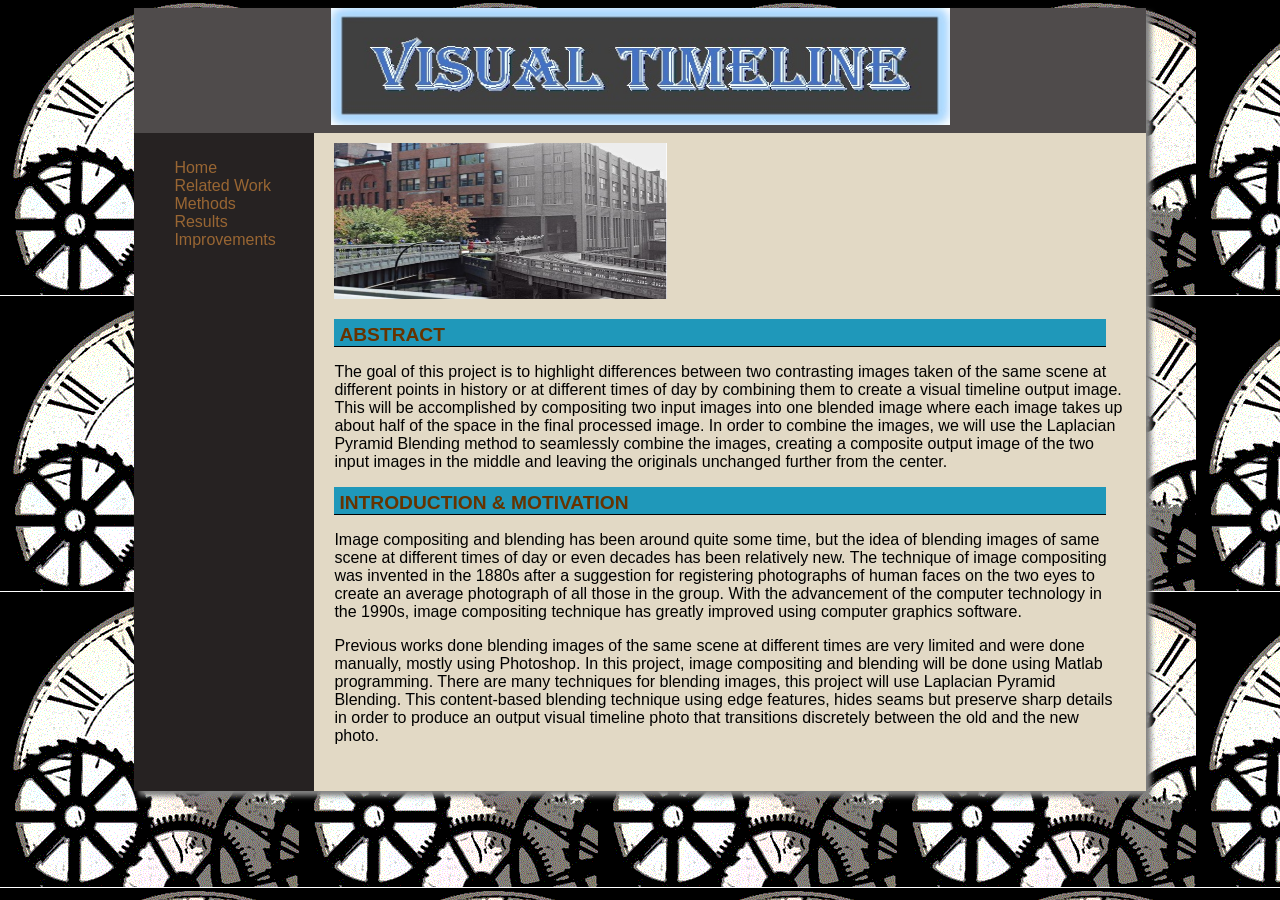
<file: VisualTimelineWeb/index.html>
<!DOCTYPE html>
<html lang="en">
<head>
    <title>Visual Timeline</title>
    <meta charset="utf-8">
    <link href="visualtimeline.css" rel="stylesheet">
</head>
<body>
<div id="wrapper">
    <h1 id="header"><img src="VTLogo.jpg" alt="VisualTimelineLogo" height="117" width="619"></h1>
    <div id="nav">
        <ul>
            <li><a href="index.html">Home</a></li>
            <li><a href="relatedwork.html">Related Work</a></li>
            <li><a href="method.html">Methods</a></li>
            <li><a href="results.html">Results</a></li>
            <li><a href="improvement.html">Improvements</a></li>
        </ul>
    </div>
    <div id="content">
        <img src="highline.jpg" alt="Highline" width="333" height="156" class="">
        <h2>Abstract</h2>
        <p>
            The goal of this project is to highlight differences between two contrasting images taken
            of the same scene at different points in history or at different times of day by combining
            them to create a visual timeline output image. This will be accomplished by compositing two
            input images into one blended image where each image takes up about half of the space in the
            final processed image. In order to combine the images, we will use the Laplacian Pyramid
            Blending method to seamlessly combine the images, creating a composite output image of the
            two input images in the middle and leaving the originals unchanged further from the center.
        </p>
        <h2>Introduction & Motivation</h2>
        <p>
            Image compositing and blending has been around quite some time, but the idea of blending images
            of same scene at different times of day or even decades has been relatively new.  The technique
            of image compositing was invented in the 1880s after a suggestion for registering photographs of
            human faces on the two eyes to create an average photograph of all those in the group.  With the
            advancement of the computer technology in the 1990s, image compositing technique has greatly
            improved using computer graphics software.
        </p>
        <p>
            Previous works done blending images of the same scene at different times are very limited and were
            done manually, mostly using Photoshop.  In this project, image compositing and blending will be
            done using Matlab programming.  There are many techniques for blending images, this project will use
            Laplacian Pyramid Blending.  This content-based blending technique using edge features, hides seams
            but preserve sharp details in order to produce an output visual timeline photo that transitions
            discretely between the old and the new photo.
        </p>
    </div>
</div>
</body>
</html>
</file>
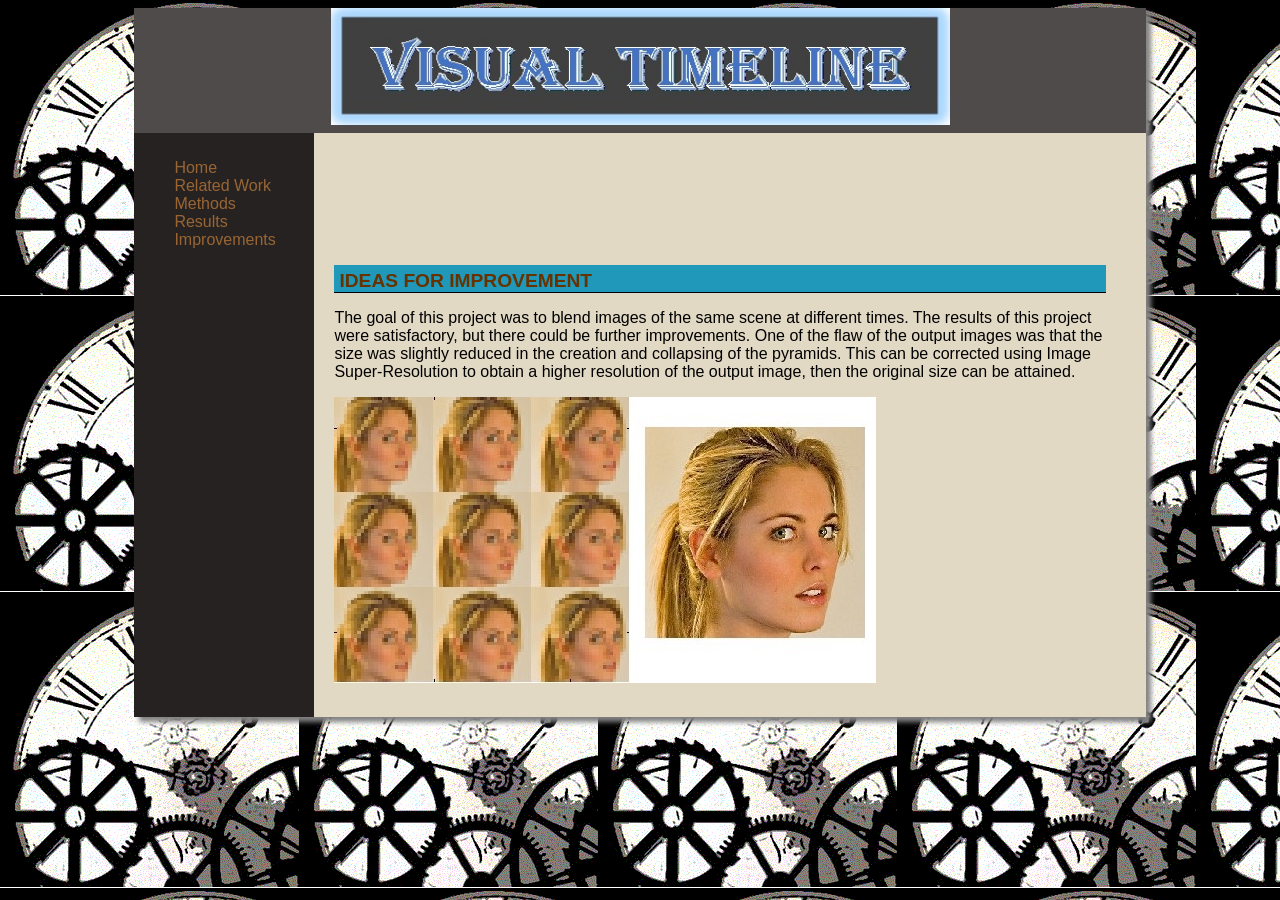
<file: VisualTimelineWeb/improvement.html>
<!DOCTYPE html>
<html lang="en">
<head>
    <title>Visual Timeline</title>
    <meta charset="utf-8">
    <link href="visualtimeline.css" rel="stylesheet">
</head>
<body>
<div id="wrapper">
    <h1 id="header"><img src="VTLogo.jpg" alt="VisualTimelineLogo" height="117" width="619"></h1>
    <div id="nav">
        <ul>
            <li><a href="index.html">Home</a></li>
            <li><a href="relatedwork.html">Related Work</a></li>
            <li><a href="method.html">Methods</a></li>
            <li><a href="results.html">Results</a></li>
            <li><a href="improvement.html">Improvements</a></li>
        </ul>
    </div>
    <div id="content">
        <h2>Ideas for Improvement</h2>
        <p>
            The goal of this project was to blend images of the same scene at different times.
            The results of this project were satisfactory, but there could be further improvements.
            One of the flaw of the output images was that the size was slightly reduced in the creation
            and collapsing of the pyramids.  This can be corrected using Image Super-Resolution to obtain a
            higher resolution of the output image, then the original size can be attained.
        </p>
        <img src="superRes.jpg" alt="SuperRes" height="286" width="542">
    </div>
</div>
</body>
</html>
</file>
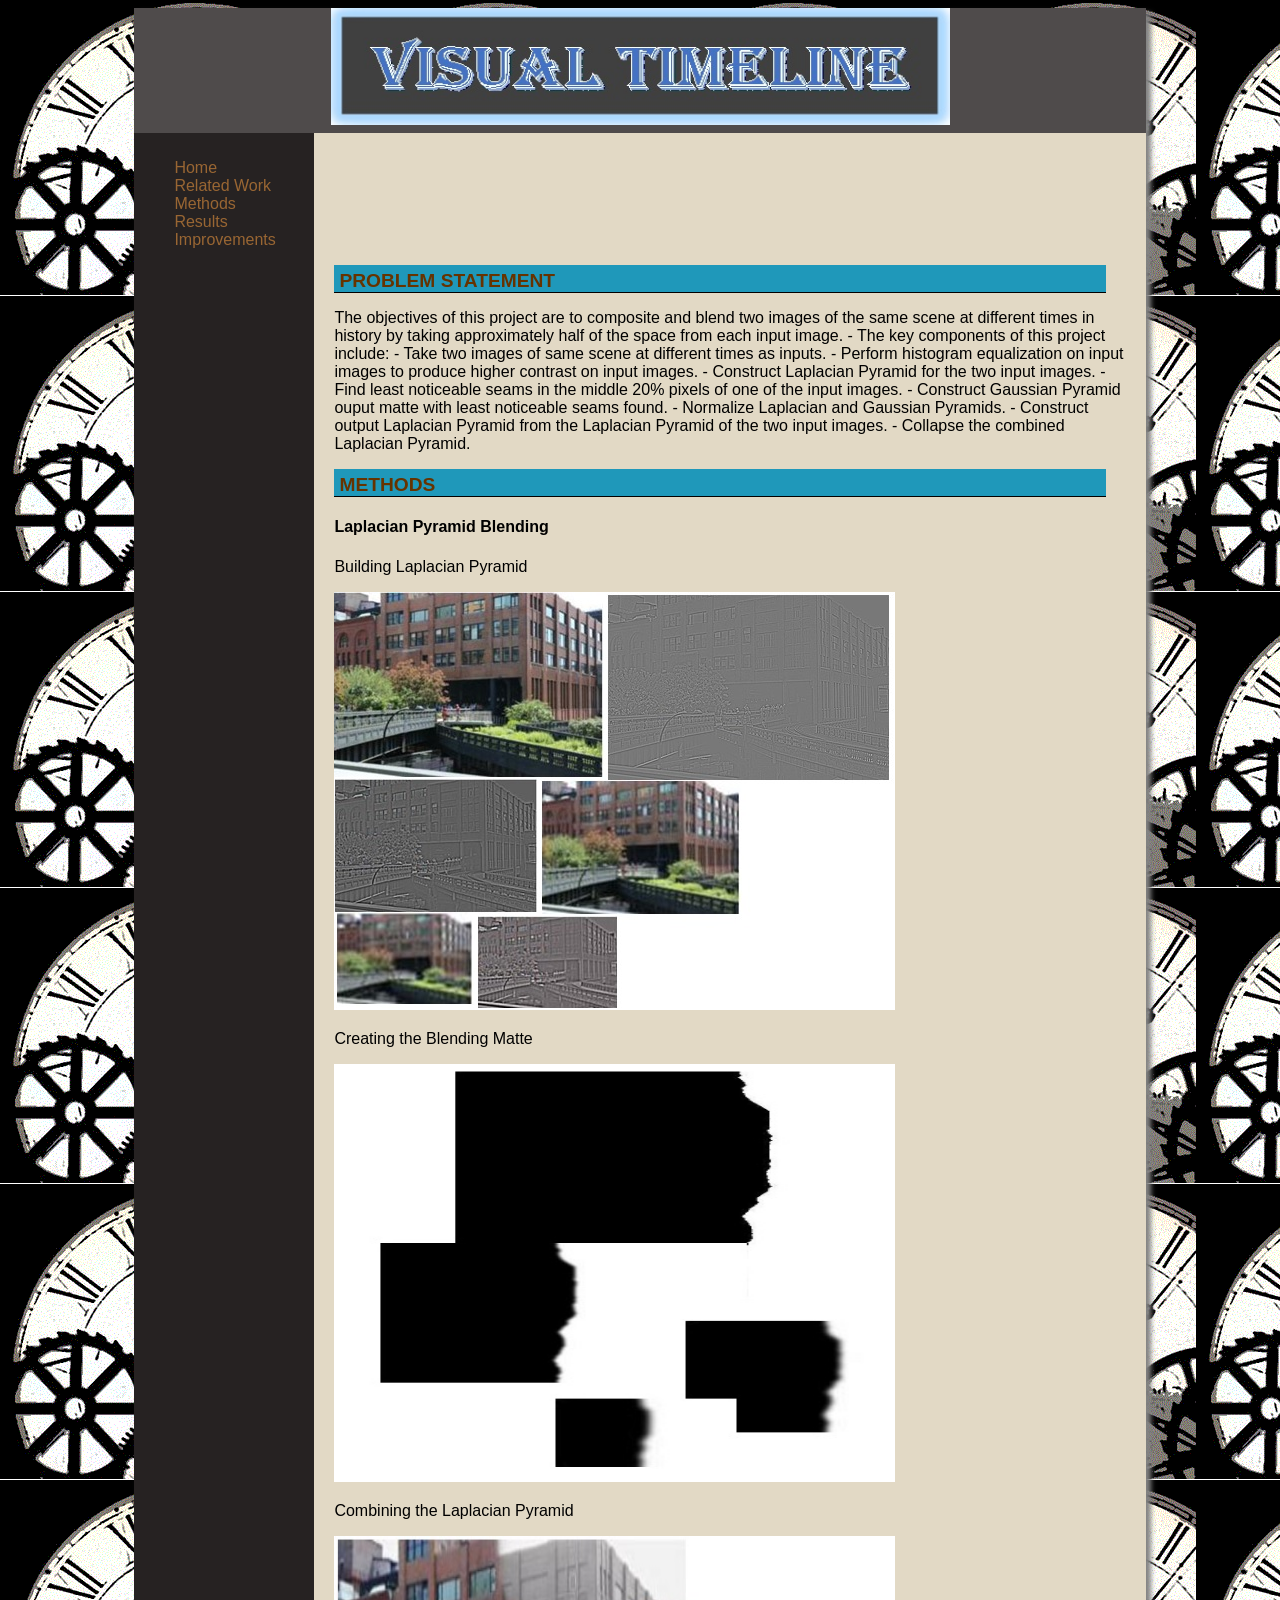
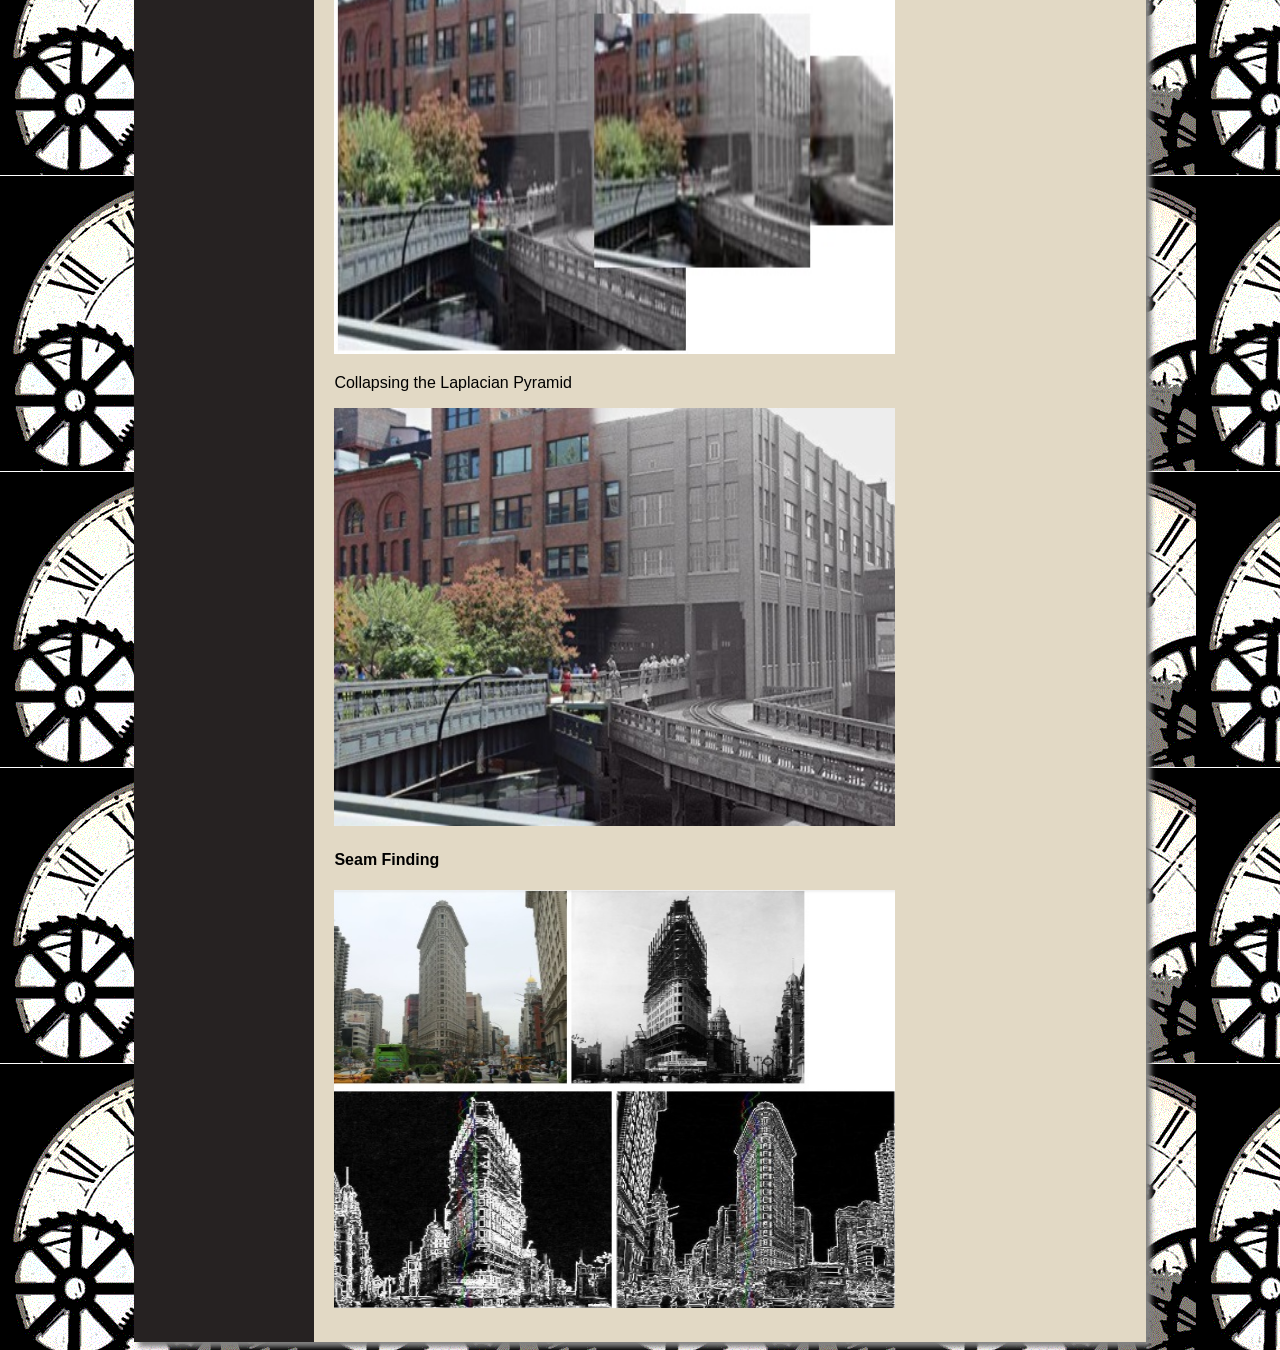
<file: VisualTimelineWeb/method.html>
<!DOCTYPE html>
<html lang="en">
<head>
    <title>Visual Timeline</title>
    <meta charset="utf-8">
    <link href="visualtimeline.css" rel="stylesheet">
</head>
<body>
<div id="wrapper">
    <h1 id="header"><img src="VTLogo.jpg" alt="VisualTimelineLogo" height="117" width="619"></h1>
    <div id="nav">
        <ul>
            <li><a href="index.html">Home</a></li>
            <li><a href="relatedwork.html">Related Work</a></li>
            <li><a href="method.html">Methods</a></li>
            <li><a href="results.html">Results</a></li>
            <li><a href="improvement.html">Improvements</a></li>
        </ul>
    </div>
    <div id="content">
        <h2>Problem Statement</h2>
        <p>
            The objectives of this project are to composite and blend two images of the same scene at
            different times in history by taking approximately half of the space from each input image.
            - The key components of this project include:
            - Take two images of same scene at different times as inputs.
            - Perform histogram equalization on input images to produce higher contrast on input images.
            - Construct Laplacian Pyramid for the two input images.
            - Find least noticeable seams in the middle 20% pixels of one of the input images.
            - Construct Gaussian Pyramid ouput matte with least noticeable seams found.
            - Normalize Laplacian and Gaussian Pyramids.
            - Construct output Laplacian Pyramid from the Laplacian Pyramid of the two input images.
            - Collapse the combined Laplacian Pyramid.
        </p>
        <h2>Methods</h2>
        <h4>Laplacian Pyramid Blending</h4>
        <p>
            Building Laplacian Pyramid
        </p>
        <img src="LapPyr.jpg" alt="Laplacian Pyramid" width="561" height="418">
        <p>
            Creating the Blending Matte
        </p>
        <img src="Matte.jpg" alt="Matte" width="561" height="418">
        <p>
            Combining the Laplacian Pyramid
        </p>
        <img src="CombineLap.jpg" alt="Combine" width="561" height="418">
        <p>
            Collapsing the Laplacian Pyramid
        </p>
        <img src="Collapse.jpg" alt="Collapse" width="561" height="418">
        <h4>
            Seam Finding
        </h4>
        <img src="Seam.jpg" alt="Seam" width="561" height="418">
    </div>
</div>
</body>
</html>
</file>
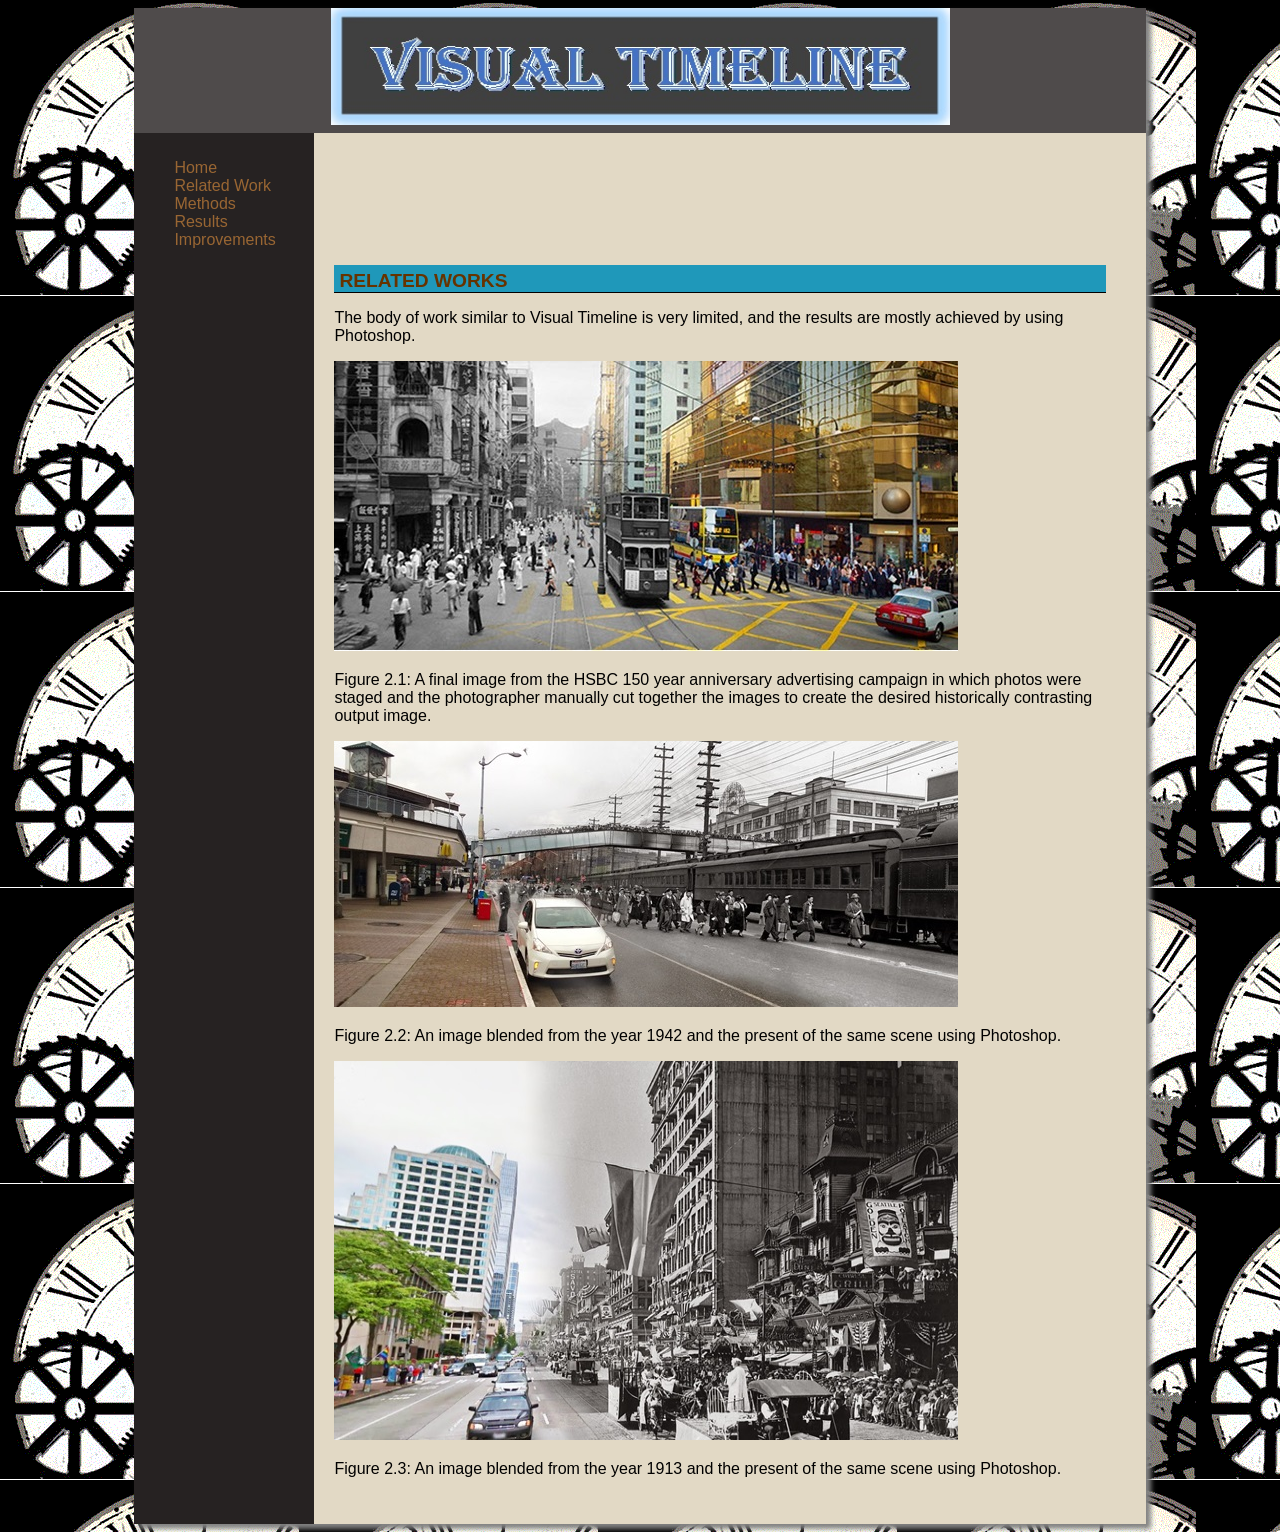
<file: VisualTimelineWeb/relatedwork.html>
<!DOCTYPE html>
<html lang="en">
<head>
    <title>Visual Timeline</title>
    <meta charset="utf-8">
    <link href="visualtimeline.css" rel="stylesheet">
</head>
<body>
<div id="wrapper">
    <h1 id="header"><img src="VTLogo.jpg" alt="VisualTimelineLogo" height="117" width="619"></h1>
    <div id="nav">
        <ul>
            <li><a href="index.html">Home</a></li>
            <li><a href="relatedwork.html">Related Work</a></li>
            <li><a href="method.html">Methods</a></li>
            <li><a href="results.html">Results</a></li>
            <li><a href="improvement.html">Improvements</a></li>
        </ul>
    </div>
    <div id="content">
        <h2>Related Works</h2>
        <p>
            The body of work similar to Visual Timeline is very limited, and the results are mostly
            achieved by using Photoshop.
        </p>
        <img src="Fig2.1.jpg" alt="Fig2.1" width="624" height="290">
        <p>
            Figure 2.1: A final image from the HSBC 150 year anniversary advertising campaign in
            which photos were staged and the photographer manually cut together the images to create
            the desired historically contrasting output image.
        </p>
        <img src="Fig2.2.jpg" alt="Fig2.2" width="624" height="266">
        <p>
            Figure 2.2: An image blended from the year 1942 and the present of the same scene using Photoshop.
        </p>
        <img src="Fig2.3.jpg" alt="Fig2.3" width="624" height="379">
        <p>
            Figure 2.3: An image blended from the year 1913 and the present of the same scene using Photoshop.
        </p>
    </div>
</div>
</body>
</html>
</file>
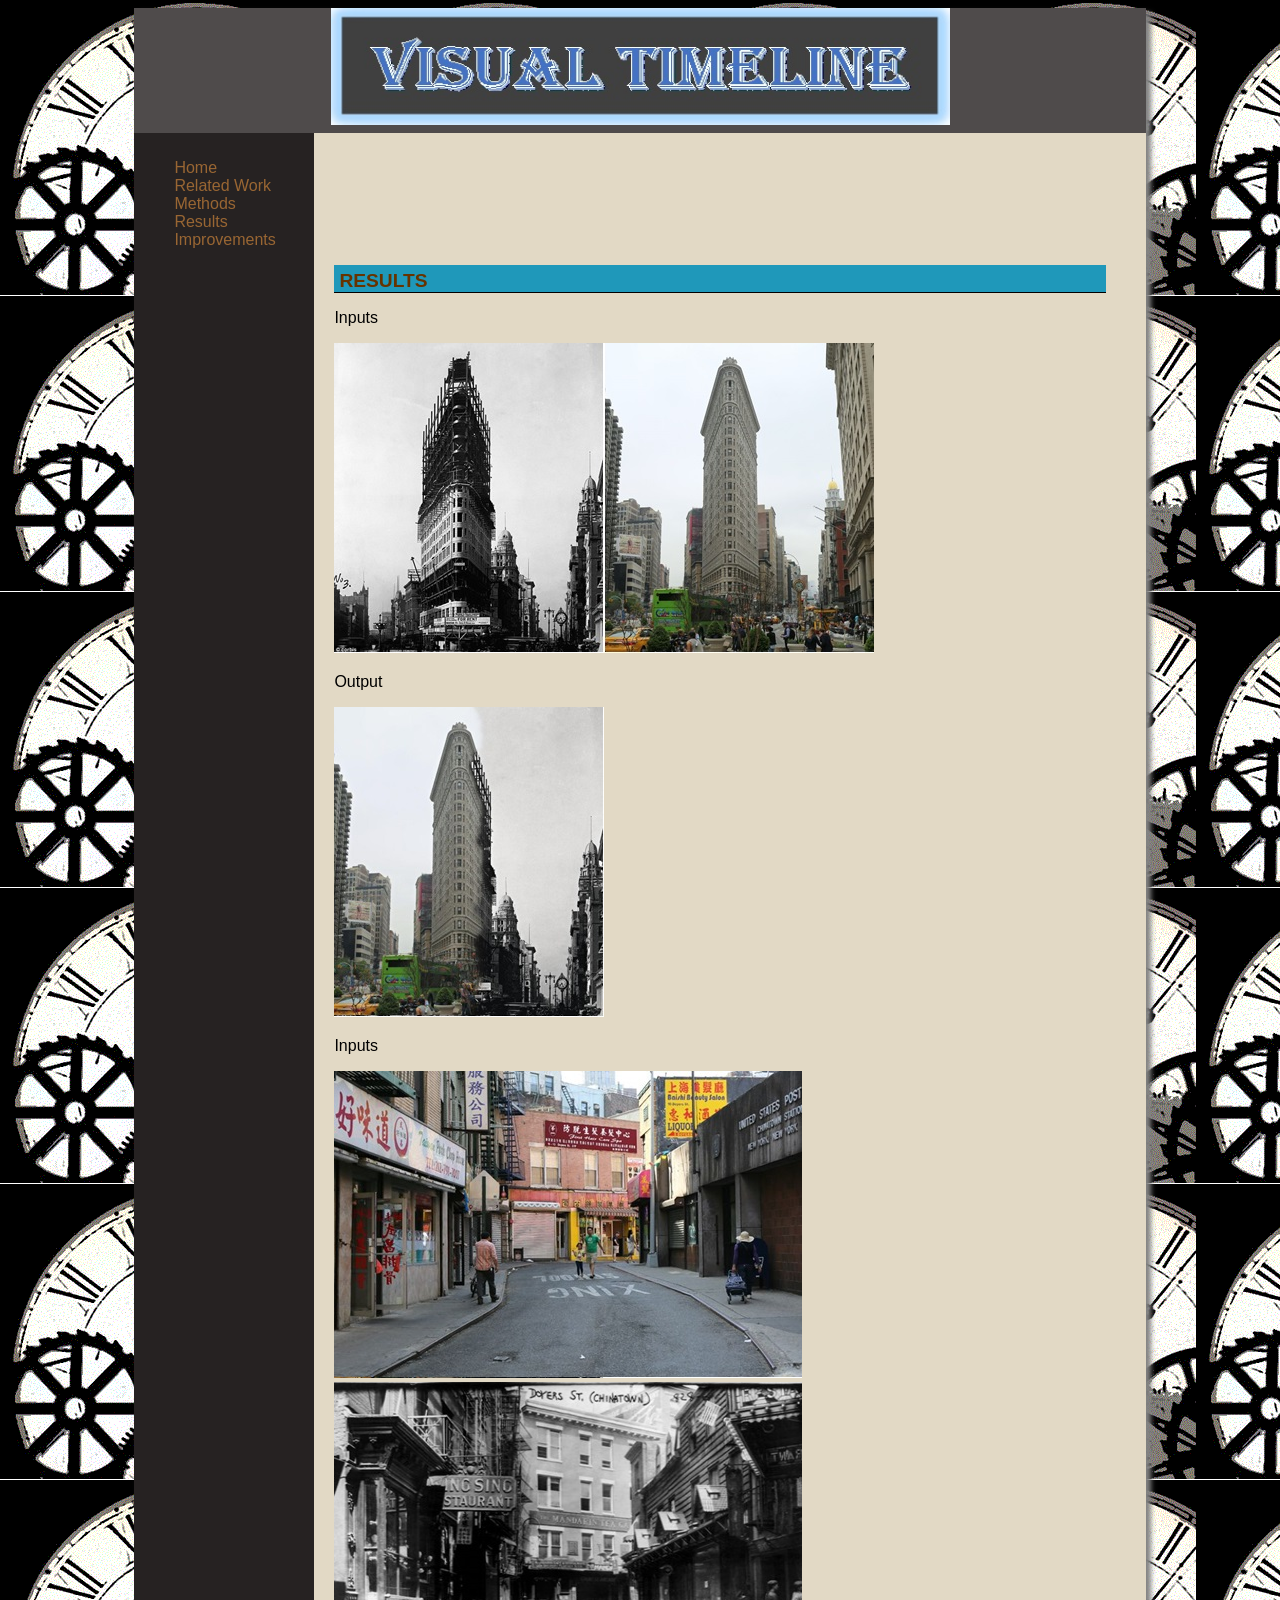
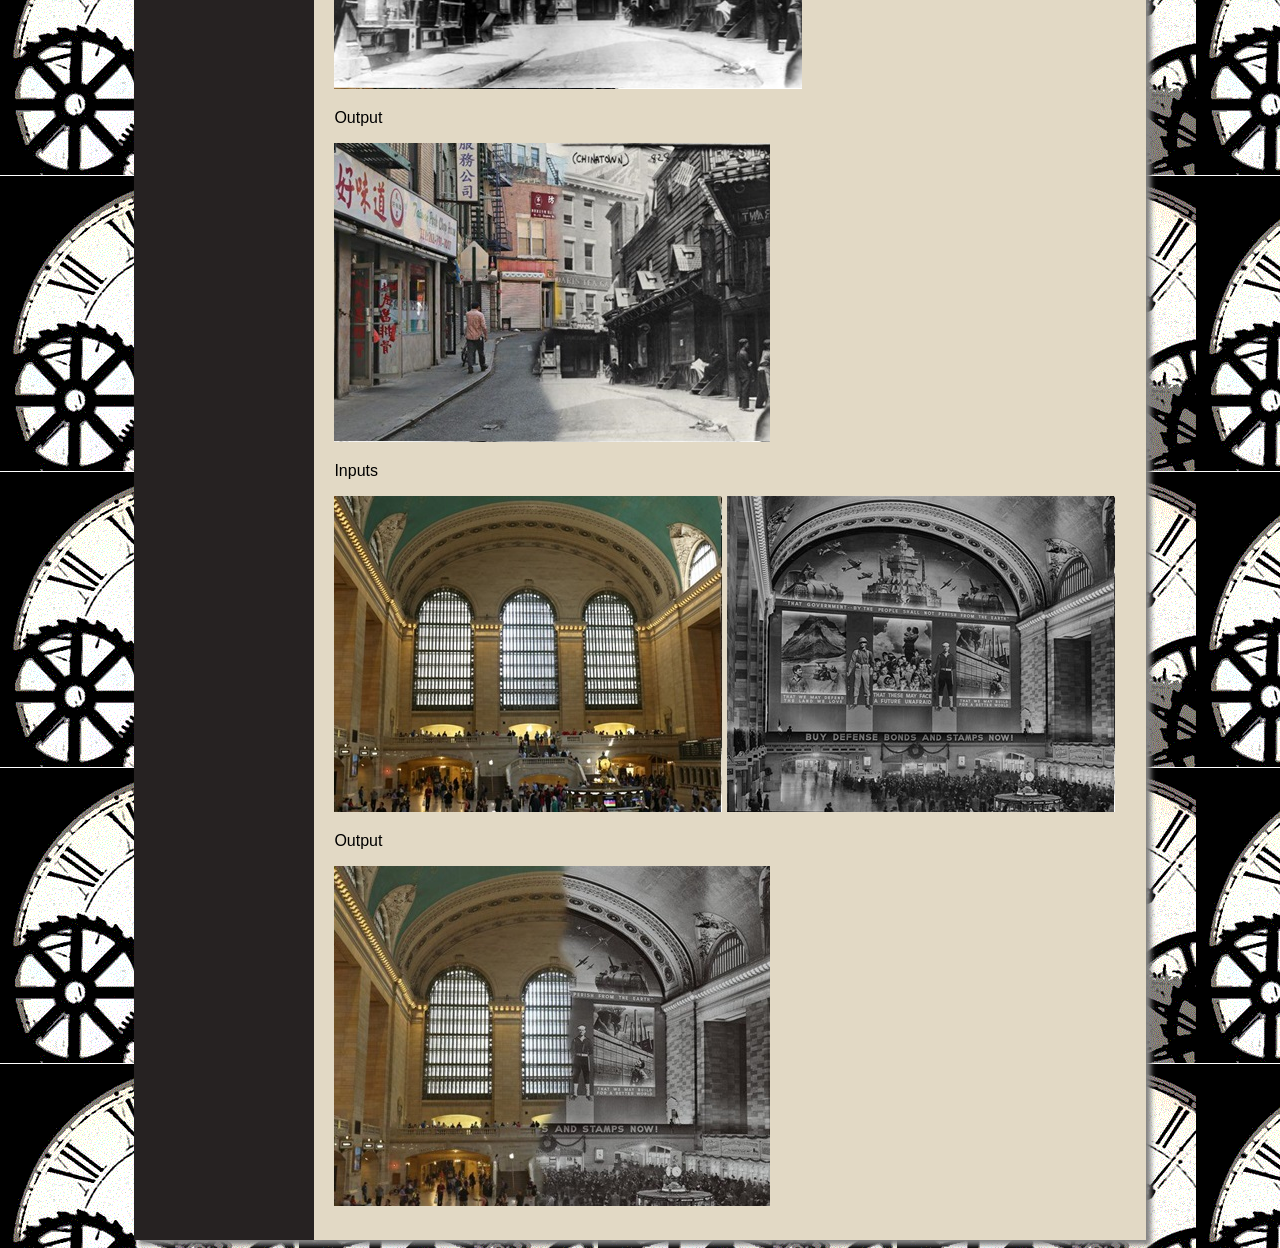
<file: VisualTimelineWeb/results.html>
<!DOCTYPE html>
<html lang="en">
<head>
    <title>Visual Timeline</title>
    <meta charset="utf-8">
    <link href="visualtimeline.css" rel="stylesheet">
</head>
<body>
<div id="wrapper">
    <h1 id="header"><img src="VTLogo.jpg" alt="VisualTimelineLogo" height="117" width="619"></h1>
    <div id="nav">
        <ul>
            <li><a href="index.html">Home</a></li>
            <li><a href="relatedwork.html">Related Work</a></li>
            <li><a href="method.html">Methods</a></li>
            <li><a href="results.html">Results</a></li>
            <li><a href="improvement.html">Improvements</a></li>
        </ul>
    </div>
    <div id="content">
        <h2>Results</h2>
        <p>
            Inputs
        </p>
        <img src="flatInput.jpg" alt="FlatInput" width="540" height="310" class="">
        <p>
            Output
        </p>
        <img src="flatOut.jpg" alt="FlatOutput" width="270" height="310" class="">
        <p>
            Inputs
        </p>
        <img src="doyerIn.jpg" alt="DoyerInput" width="468" height="307" class="">
        <img src="doyerIn2.jpg" alt="DoyerInput2" width="468" height="307" class="">
        <p>
            Output
        </p>
        <img src="doyerOut.jpg" alt="DoyerOutput" width="436" height="299" class="">
        <p>
            Inputs
        </p>
        <img src="grandIn1.jpg" alt="GrandInput" width="388" height="316" class="">
        <img src="grandIn2.jpg" alt="GrandInput2" width="388" height="316" class="">
        <p>
            Output
        </p>
        <img src="grandOut.jpg" alt="GrandOutput" width="436" height="340" class="">
    </div>
</div>
</body>
</html>
</file>
<file: VisualTimelineWeb/visualtimeline.css>
body { background-color: #1e071a;
    background-image: url(clock.gif);
    color: #330000;
    font-family: Verdana,Arial, sans-serif;
}
#header { background-color: #4f4b4b;
    color: #000000;
    text-align: center;
    margin: 0;  }
#nav {	text-align: left;
    float: left;
    width: 150px;
    padding-top: 10px;
}
#nav a { text-decoration: none;
    padding-bottom: 15px;		}
#nav a:link { color: #996633; }
#nav a:visited { color: #ccaa66; }
#nav a:hover { color: #330000; }
#nav ul {list-style-type: none; }
#footer { background-color: #ccaa66;
    color: #000000;
    font-size: .60em;
    font-style: italic;
    text-align: center;
    padding-top: 20px;
    padding-bottom: 20px;
    clear: both;	  }
#footer a:link { color: #f2eab7; }
#footer a:visited { color: #ffffcc; }
#footer a:hover { color: #330000; }
#wrapper { margin-left: auto;
    margin-right: auto;
    width: 80%;
    background-color: #262222;
    min-width: 700px;
    -webkit-box-shadow: 5px 5px 5px #828282;
    -moz-box-shadow: 5px 5px 5px #828282;
    box-shadow: 5px 5px 5px #828282;
}
h2 { text-transform: uppercase;
    background-color: #1f98ba;
    color: #663300;
    font-size: 1.2em;
    border-bottom: 1px solid #000000;
    padding: 5px 0 0 5px;
    margin-right: 20px;
    clear: left; }
.details { padding-left: 20%;
    padding-right: 20%;
}
#content { padding: 10px 20px 30px;
    margin-left: 180px;
    background-color: #e2d9c5;
    color: #000000; }
.floatright { padding-left: 20px;
    float: right; }
.floatleft { padding-right: 20px;
    padding-bottom: 20px;
    float: left; }
img { border-style: none;}
table { margin: auto;
    width: 80%;  }
td, th { padding: 10px;  }
tr:nth-of-type(odd) { background-color: #30c7ff; }

label { float: left;
    text-align: right;
    display: block;
    width: 120px;
    padding-right: 10px;
}
input, textarea { margin-bottom: 20px;
    display: block;
}
</file>
